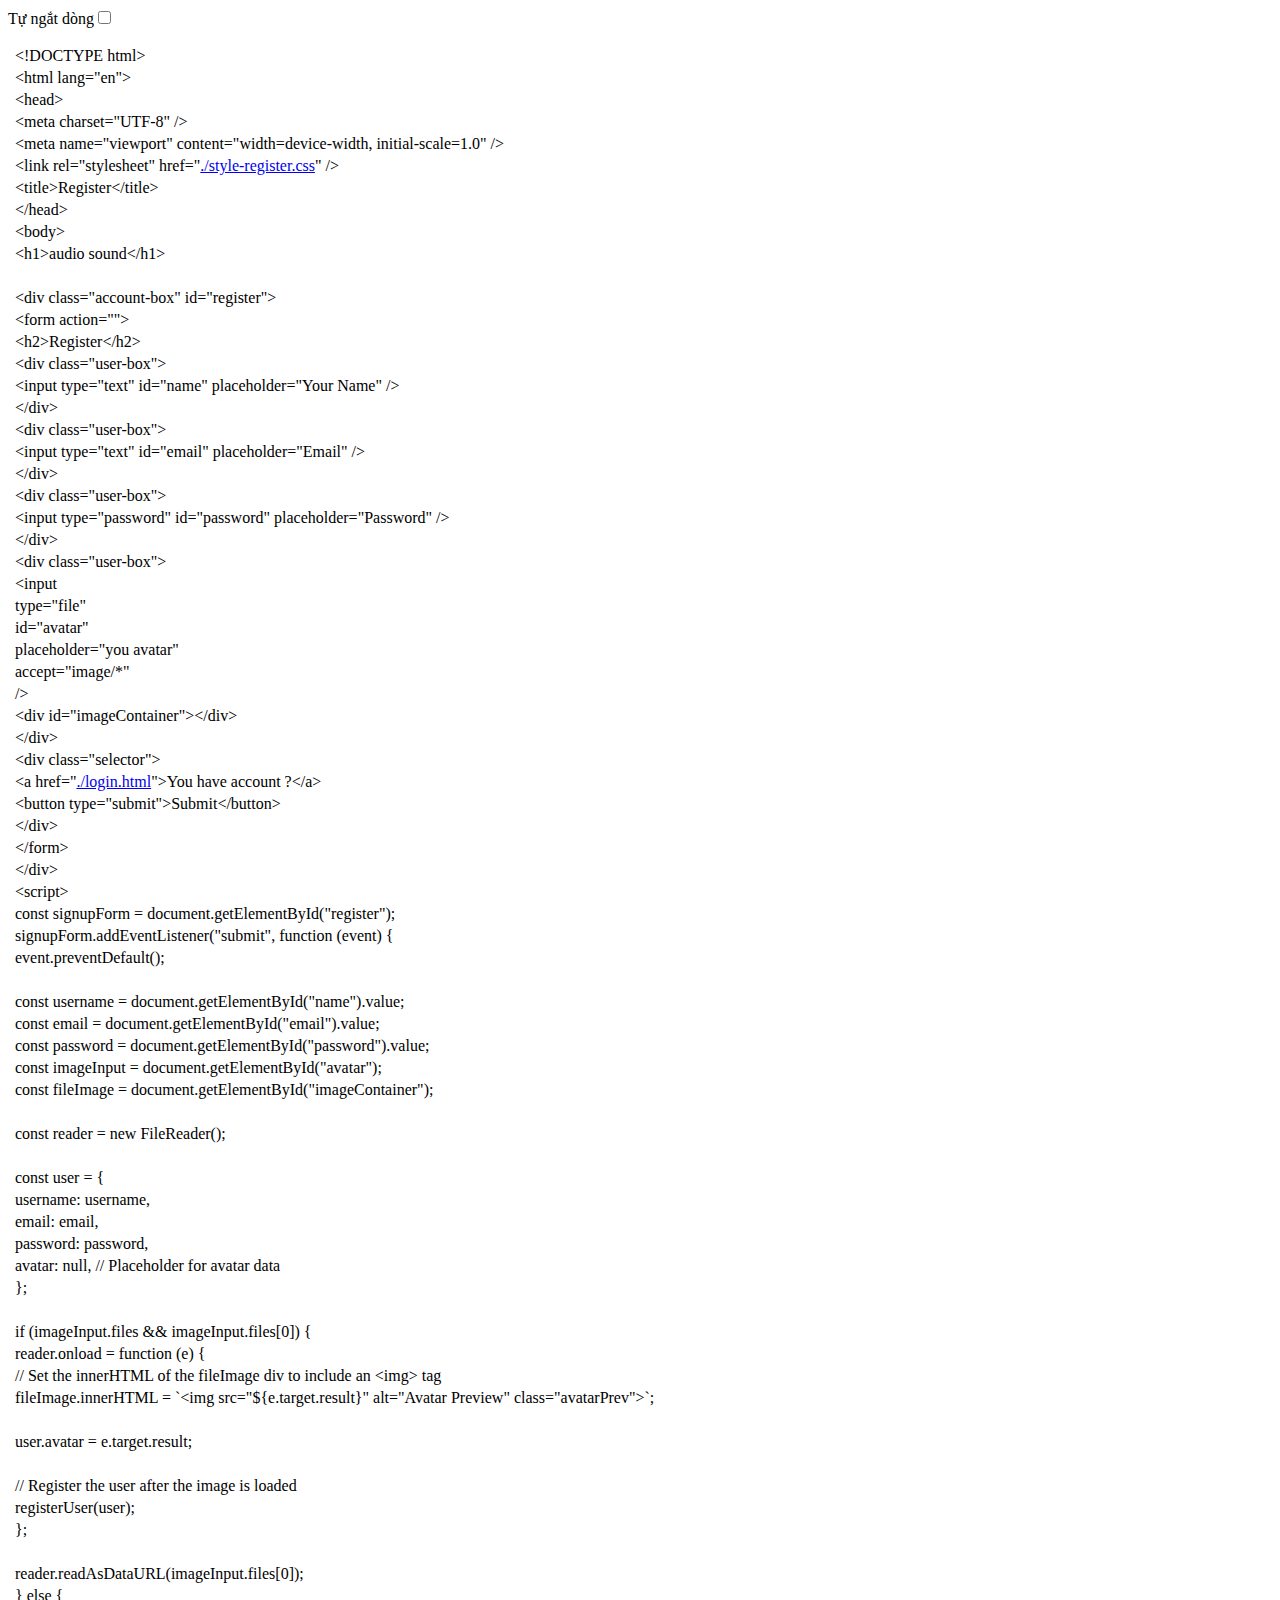
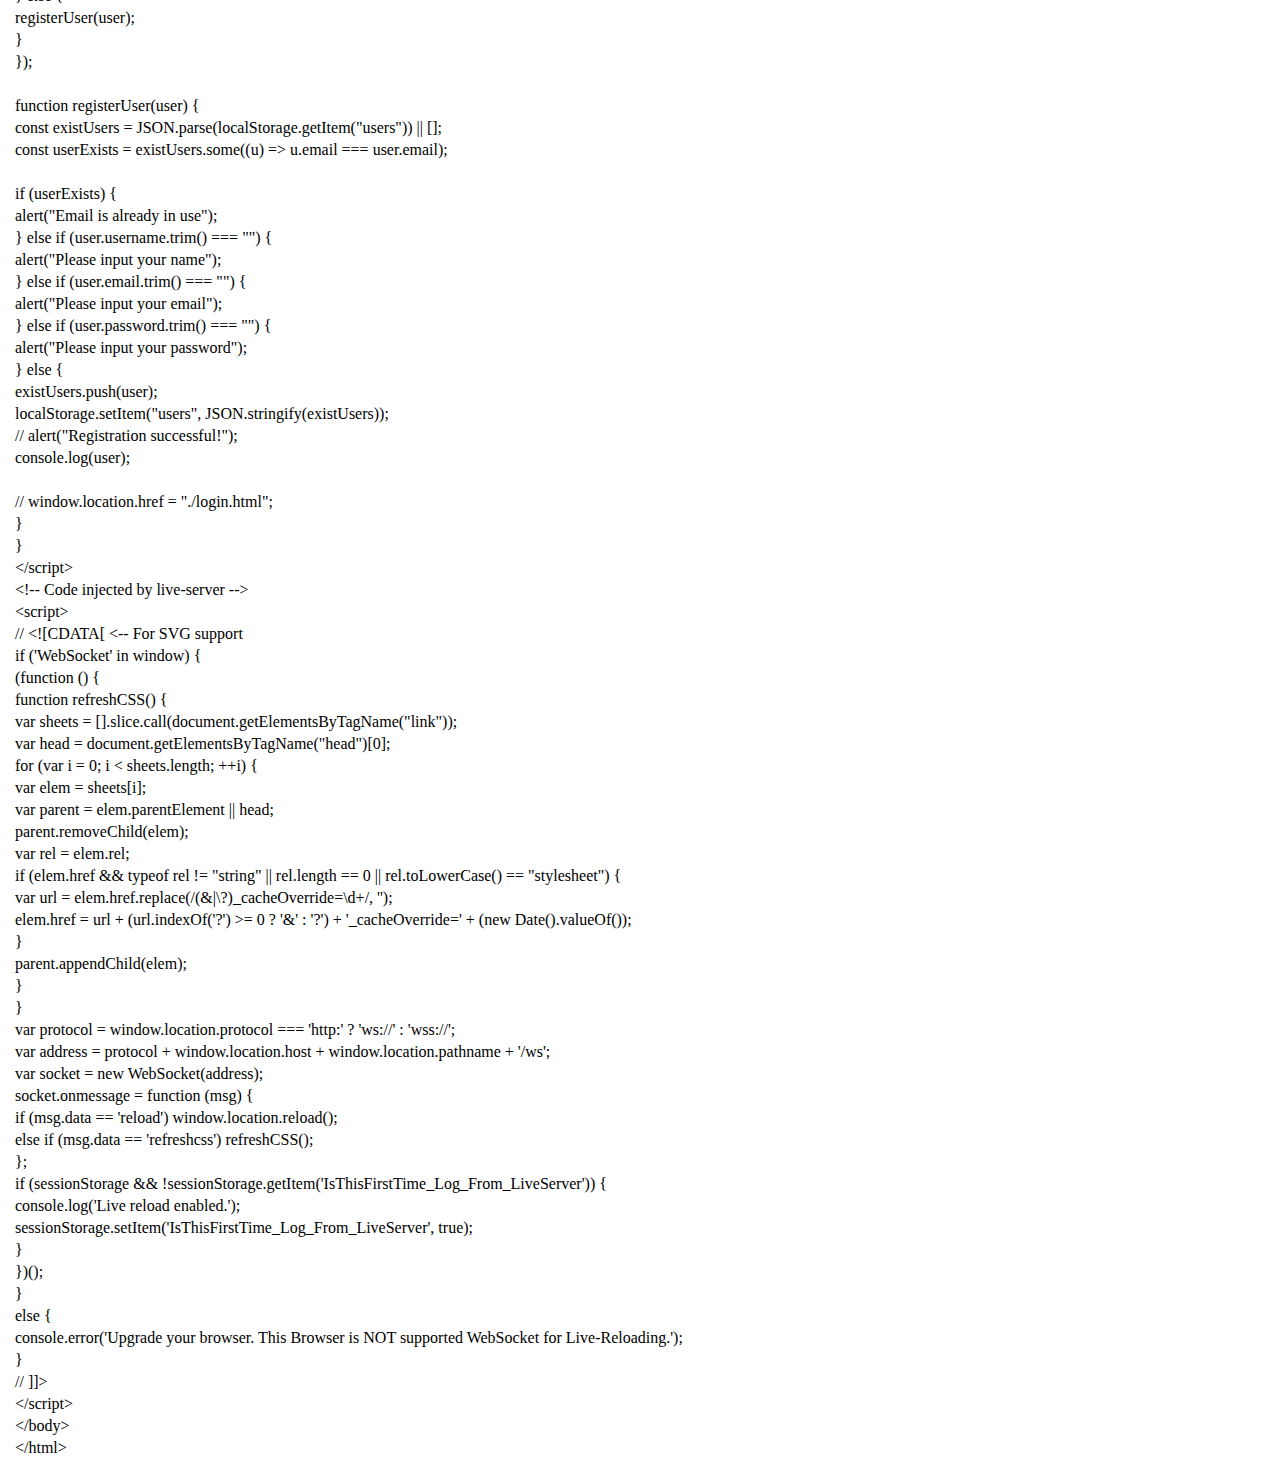
<file: img/view-source_127.0.0.1_5501_register_signup.html>
<!-- saved from url=(0042)http://127.0.0.1:5501/register/signup.html -->
<html><head><meta http-equiv="Content-Type" content="text/html; charset=UTF-8"><meta name="color-scheme" content="light dark"></head><body><div class="line-gutter-backdrop"></div><form autocomplete="off"><label class="line-wrap-control">Tự ngắt dòng<input type="checkbox" aria-label="Tự ngắt dòng"></label></form><table><tbody><tr><td class="line-number" value="1"></td><td class="line-content"><span class="html-doctype">&lt;!DOCTYPE html&gt;</span></td></tr><tr><td class="line-number" value="2"></td><td class="line-content"><span class="html-tag">&lt;html <span class="html-attribute-name">lang</span>="<span class="html-attribute-value">en</span>"&gt;</span></td></tr><tr><td class="line-number" value="3"></td><td class="line-content">  <span class="html-tag">&lt;head&gt;</span></td></tr><tr><td class="line-number" value="4"></td><td class="line-content">    <span class="html-tag">&lt;meta <span class="html-attribute-name">charset</span>="<span class="html-attribute-value">UTF-8</span>" /&gt;</span></td></tr><tr><td class="line-number" value="5"></td><td class="line-content">    <span class="html-tag">&lt;meta <span class="html-attribute-name">name</span>="<span class="html-attribute-value">viewport</span>" <span class="html-attribute-name">content</span>="<span class="html-attribute-value">width=device-width, initial-scale=1.0</span>" /&gt;</span></td></tr><tr><td class="line-number" value="6"></td><td class="line-content">    <span class="html-tag">&lt;link <span class="html-attribute-name">rel</span>="<span class="html-attribute-value">stylesheet</span>" <span class="html-attribute-name">href</span>="<a class="html-attribute-value html-resource-link" target="_blank" href="http://127.0.0.1:5501/register/style-register.css" rel="noreferrer noopener">./style-register.css</a>" /&gt;</span></td></tr><tr><td class="line-number" value="7"></td><td class="line-content">    <span class="html-tag">&lt;title&gt;</span>Register<span class="html-tag">&lt;/title&gt;</span></td></tr><tr><td class="line-number" value="8"></td><td class="line-content">  <span class="html-tag">&lt;/head&gt;</span></td></tr><tr><td class="line-number" value="9"></td><td class="line-content">  <span class="html-tag">&lt;body&gt;</span></td></tr><tr><td class="line-number" value="10"></td><td class="line-content">    <span class="html-tag">&lt;h1&gt;</span>audio sound<span class="html-tag">&lt;/h1&gt;</span></td></tr><tr><td class="line-number" value="11"></td><td class="line-content"><br></td></tr><tr><td class="line-number" value="12"></td><td class="line-content">    <span class="html-tag">&lt;div <span class="html-attribute-name">class</span>="<span class="html-attribute-value">account-box</span>" <span class="html-attribute-name">id</span>="<span class="html-attribute-value">register</span>"&gt;</span></td></tr><tr><td class="line-number" value="13"></td><td class="line-content">      <span class="html-tag">&lt;form <span class="html-attribute-name">action</span>=""&gt;</span></td></tr><tr><td class="line-number" value="14"></td><td class="line-content">        <span class="html-tag">&lt;h2&gt;</span>Register<span class="html-tag">&lt;/h2&gt;</span></td></tr><tr><td class="line-number" value="15"></td><td class="line-content">        <span class="html-tag">&lt;div <span class="html-attribute-name">class</span>="<span class="html-attribute-value">user-box</span>"&gt;</span></td></tr><tr><td class="line-number" value="16"></td><td class="line-content">          <span class="html-tag">&lt;input <span class="html-attribute-name">type</span>="<span class="html-attribute-value">text</span>" <span class="html-attribute-name">id</span>="<span class="html-attribute-value">name</span>" <span class="html-attribute-name">placeholder</span>="<span class="html-attribute-value">Your Name</span>" /&gt;</span></td></tr><tr><td class="line-number" value="17"></td><td class="line-content">        <span class="html-tag">&lt;/div&gt;</span></td></tr><tr><td class="line-number" value="18"></td><td class="line-content">        <span class="html-tag">&lt;div <span class="html-attribute-name">class</span>="<span class="html-attribute-value">user-box</span>"&gt;</span></td></tr><tr><td class="line-number" value="19"></td><td class="line-content">          <span class="html-tag">&lt;input <span class="html-attribute-name">type</span>="<span class="html-attribute-value">text</span>" <span class="html-attribute-name">id</span>="<span class="html-attribute-value">email</span>" <span class="html-attribute-name">placeholder</span>="<span class="html-attribute-value">Email</span>" /&gt;</span></td></tr><tr><td class="line-number" value="20"></td><td class="line-content">        <span class="html-tag">&lt;/div&gt;</span></td></tr><tr><td class="line-number" value="21"></td><td class="line-content">        <span class="html-tag">&lt;div <span class="html-attribute-name">class</span>="<span class="html-attribute-value">user-box</span>"&gt;</span></td></tr><tr><td class="line-number" value="22"></td><td class="line-content">          <span class="html-tag">&lt;input <span class="html-attribute-name">type</span>="<span class="html-attribute-value">password</span>" <span class="html-attribute-name">id</span>="<span class="html-attribute-value">password</span>" <span class="html-attribute-name">placeholder</span>="<span class="html-attribute-value">Password</span>" /&gt;</span></td></tr><tr><td class="line-number" value="23"></td><td class="line-content">        <span class="html-tag">&lt;/div&gt;</span></td></tr><tr><td class="line-number" value="24"></td><td class="line-content">        <span class="html-tag">&lt;div <span class="html-attribute-name">class</span>="<span class="html-attribute-value">user-box</span>"&gt;</span></td></tr><tr><td class="line-number" value="25"></td><td class="line-content">          <span class="html-tag">&lt;input</span></td></tr><tr><td class="line-number" value="26"></td><td class="line-content">            <span class="html-attribute-name">type</span>="<span class="html-attribute-value">file</span>"</td></tr><tr><td class="line-number" value="27"></td><td class="line-content">            <span class="html-attribute-name">id</span>="<span class="html-attribute-value">avatar</span>"</td></tr><tr><td class="line-number" value="28"></td><td class="line-content">            <span class="html-attribute-name">placeholder</span>="<span class="html-attribute-value">you avatar</span>"</td></tr><tr><td class="line-number" value="29"></td><td class="line-content">            <span class="html-attribute-name">accept</span>="<span class="html-attribute-value">image/*</span>"</td></tr><tr><td class="line-number" value="30"></td><td class="line-content">          /&gt;</td></tr><tr><td class="line-number" value="31"></td><td class="line-content">          <span class="html-tag">&lt;div <span class="html-attribute-name">id</span>="<span class="html-attribute-value">imageContainer</span>"&gt;</span><span class="html-tag">&lt;/div&gt;</span></td></tr><tr><td class="line-number" value="32"></td><td class="line-content">        <span class="html-tag">&lt;/div&gt;</span></td></tr><tr><td class="line-number" value="33"></td><td class="line-content">        <span class="html-tag">&lt;div <span class="html-attribute-name">class</span>="<span class="html-attribute-value">selector</span>"&gt;</span></td></tr><tr><td class="line-number" value="34"></td><td class="line-content">          <span class="html-tag">&lt;a <span class="html-attribute-name">href</span>="<a class="html-attribute-value html-external-link" target="_blank" href="http://127.0.0.1:5501/register/login.html" rel="noreferrer noopener">./login.html</a>"&gt;</span>You have account ?<span class="html-tag">&lt;/a&gt;</span></td></tr><tr><td class="line-number" value="35"></td><td class="line-content">          <span class="html-tag">&lt;button <span class="html-attribute-name">type</span>="<span class="html-attribute-value">submit</span>"&gt;</span>Submit<span class="html-tag">&lt;/button&gt;</span></td></tr><tr><td class="line-number" value="36"></td><td class="line-content">        <span class="html-tag">&lt;/div&gt;</span></td></tr><tr><td class="line-number" value="37"></td><td class="line-content">      <span class="html-tag">&lt;/form&gt;</span></td></tr><tr><td class="line-number" value="38"></td><td class="line-content">    <span class="html-tag">&lt;/div&gt;</span></td></tr><tr><td class="line-number" value="39"></td><td class="line-content">    <span class="html-tag">&lt;script&gt;</span></td></tr><tr><td class="line-number" value="40"></td><td class="line-content">      const signupForm = document.getElementById("register");</td></tr><tr><td class="line-number" value="41"></td><td class="line-content">      signupForm.addEventListener("submit", function (event) {</td></tr><tr><td class="line-number" value="42"></td><td class="line-content">        event.preventDefault();</td></tr><tr><td class="line-number" value="43"></td><td class="line-content"><br></td></tr><tr><td class="line-number" value="44"></td><td class="line-content">        const username = document.getElementById("name").value;</td></tr><tr><td class="line-number" value="45"></td><td class="line-content">        const email = document.getElementById("email").value;</td></tr><tr><td class="line-number" value="46"></td><td class="line-content">        const password = document.getElementById("password").value;</td></tr><tr><td class="line-number" value="47"></td><td class="line-content">        const imageInput = document.getElementById("avatar");</td></tr><tr><td class="line-number" value="48"></td><td class="line-content">        const fileImage = document.getElementById("imageContainer");</td></tr><tr><td class="line-number" value="49"></td><td class="line-content"><br></td></tr><tr><td class="line-number" value="50"></td><td class="line-content">        const reader = new FileReader();</td></tr><tr><td class="line-number" value="51"></td><td class="line-content"><br></td></tr><tr><td class="line-number" value="52"></td><td class="line-content">        const user = {</td></tr><tr><td class="line-number" value="53"></td><td class="line-content">          username: username,</td></tr><tr><td class="line-number" value="54"></td><td class="line-content">          email: email,</td></tr><tr><td class="line-number" value="55"></td><td class="line-content">          password: password,</td></tr><tr><td class="line-number" value="56"></td><td class="line-content">          avatar: null, // Placeholder for avatar data</td></tr><tr><td class="line-number" value="57"></td><td class="line-content">        };</td></tr><tr><td class="line-number" value="58"></td><td class="line-content"><br></td></tr><tr><td class="line-number" value="59"></td><td class="line-content">        if (imageInput.files &amp;&amp; imageInput.files[0]) {</td></tr><tr><td class="line-number" value="60"></td><td class="line-content">          reader.onload = function (e) {</td></tr><tr><td class="line-number" value="61"></td><td class="line-content">            // Set the innerHTML of the fileImage div to include an &lt;img&gt; tag</td></tr><tr><td class="line-number" value="62"></td><td class="line-content">            fileImage.innerHTML = `&lt;img src="${e.target.result}" alt="Avatar Preview" class="avatarPrev"&gt;`;</td></tr><tr><td class="line-number" value="63"></td><td class="line-content"><br></td></tr><tr><td class="line-number" value="64"></td><td class="line-content">            user.avatar = e.target.result;</td></tr><tr><td class="line-number" value="65"></td><td class="line-content"><br></td></tr><tr><td class="line-number" value="66"></td><td class="line-content">            // Register the user after the image is loaded</td></tr><tr><td class="line-number" value="67"></td><td class="line-content">            registerUser(user);</td></tr><tr><td class="line-number" value="68"></td><td class="line-content">          };</td></tr><tr><td class="line-number" value="69"></td><td class="line-content"><br></td></tr><tr><td class="line-number" value="70"></td><td class="line-content">          reader.readAsDataURL(imageInput.files[0]);</td></tr><tr><td class="line-number" value="71"></td><td class="line-content">        } else {</td></tr><tr><td class="line-number" value="72"></td><td class="line-content">          registerUser(user);</td></tr><tr><td class="line-number" value="73"></td><td class="line-content">        }</td></tr><tr><td class="line-number" value="74"></td><td class="line-content">      });</td></tr><tr><td class="line-number" value="75"></td><td class="line-content"><br></td></tr><tr><td class="line-number" value="76"></td><td class="line-content">      function registerUser(user) {</td></tr><tr><td class="line-number" value="77"></td><td class="line-content">        const existUsers = JSON.parse(localStorage.getItem("users")) || [];</td></tr><tr><td class="line-number" value="78"></td><td class="line-content">        const userExists = existUsers.some((u) =&gt; u.email === user.email);</td></tr><tr><td class="line-number" value="79"></td><td class="line-content"><br></td></tr><tr><td class="line-number" value="80"></td><td class="line-content">        if (userExists) {</td></tr><tr><td class="line-number" value="81"></td><td class="line-content">          alert("Email is already in use");</td></tr><tr><td class="line-number" value="82"></td><td class="line-content">        } else if (user.username.trim() === "") {</td></tr><tr><td class="line-number" value="83"></td><td class="line-content">          alert("Please input your name");</td></tr><tr><td class="line-number" value="84"></td><td class="line-content">        } else if (user.email.trim() === "") {</td></tr><tr><td class="line-number" value="85"></td><td class="line-content">          alert("Please input your email");</td></tr><tr><td class="line-number" value="86"></td><td class="line-content">        } else if (user.password.trim() === "") {</td></tr><tr><td class="line-number" value="87"></td><td class="line-content">          alert("Please input your password");</td></tr><tr><td class="line-number" value="88"></td><td class="line-content">        } else {</td></tr><tr><td class="line-number" value="89"></td><td class="line-content">          existUsers.push(user);</td></tr><tr><td class="line-number" value="90"></td><td class="line-content">          localStorage.setItem("users", JSON.stringify(existUsers));</td></tr><tr><td class="line-number" value="91"></td><td class="line-content">          // alert("Registration successful!");</td></tr><tr><td class="line-number" value="92"></td><td class="line-content">          console.log(user);</td></tr><tr><td class="line-number" value="93"></td><td class="line-content"><br></td></tr><tr><td class="line-number" value="94"></td><td class="line-content">          // window.location.href = "./login.html";</td></tr><tr><td class="line-number" value="95"></td><td class="line-content">        }</td></tr><tr><td class="line-number" value="96"></td><td class="line-content">      }</td></tr><tr><td class="line-number" value="97"></td><td class="line-content">    <span class="html-tag">&lt;/script&gt;</span></td></tr><tr><td class="line-number" value="98"></td><td class="line-content">  <span class="html-comment">&lt;!-- Code injected by live-server --&gt;</span></td></tr><tr><td class="line-number" value="99"></td><td class="line-content"><span class="html-tag">&lt;script&gt;</span></td></tr><tr><td class="line-number" value="100"></td><td class="line-content">	// &lt;![CDATA[  &lt;-- For SVG support</td></tr><tr><td class="line-number" value="101"></td><td class="line-content">	if ('WebSocket' in window) {</td></tr><tr><td class="line-number" value="102"></td><td class="line-content">		(function () {</td></tr><tr><td class="line-number" value="103"></td><td class="line-content">			function refreshCSS() {</td></tr><tr><td class="line-number" value="104"></td><td class="line-content">				var sheets = [].slice.call(document.getElementsByTagName("link"));</td></tr><tr><td class="line-number" value="105"></td><td class="line-content">				var head = document.getElementsByTagName("head")[0];</td></tr><tr><td class="line-number" value="106"></td><td class="line-content">				for (var i = 0; i &lt; sheets.length; ++i) {</td></tr><tr><td class="line-number" value="107"></td><td class="line-content">					var elem = sheets[i];</td></tr><tr><td class="line-number" value="108"></td><td class="line-content">					var parent = elem.parentElement || head;</td></tr><tr><td class="line-number" value="109"></td><td class="line-content">					parent.removeChild(elem);</td></tr><tr><td class="line-number" value="110"></td><td class="line-content">					var rel = elem.rel;</td></tr><tr><td class="line-number" value="111"></td><td class="line-content">					if (elem.href &amp;&amp; typeof rel != "string" || rel.length == 0 || rel.toLowerCase() == "stylesheet") {</td></tr><tr><td class="line-number" value="112"></td><td class="line-content">						var url = elem.href.replace(/(&amp;|\?)_cacheOverride=\d+/, '');</td></tr><tr><td class="line-number" value="113"></td><td class="line-content">						elem.href = url + (url.indexOf('?') &gt;= 0 ? '&amp;' : '?') + '_cacheOverride=' + (new Date().valueOf());</td></tr><tr><td class="line-number" value="114"></td><td class="line-content">					}</td></tr><tr><td class="line-number" value="115"></td><td class="line-content">					parent.appendChild(elem);</td></tr><tr><td class="line-number" value="116"></td><td class="line-content">				}</td></tr><tr><td class="line-number" value="117"></td><td class="line-content">			}</td></tr><tr><td class="line-number" value="118"></td><td class="line-content">			var protocol = window.location.protocol === 'http:' ? 'ws://' : 'wss://';</td></tr><tr><td class="line-number" value="119"></td><td class="line-content">			var address = protocol + window.location.host + window.location.pathname + '/ws';</td></tr><tr><td class="line-number" value="120"></td><td class="line-content">			var socket = new WebSocket(address);</td></tr><tr><td class="line-number" value="121"></td><td class="line-content">			socket.onmessage = function (msg) {</td></tr><tr><td class="line-number" value="122"></td><td class="line-content">				if (msg.data == 'reload') window.location.reload();</td></tr><tr><td class="line-number" value="123"></td><td class="line-content">				else if (msg.data == 'refreshcss') refreshCSS();</td></tr><tr><td class="line-number" value="124"></td><td class="line-content">			};</td></tr><tr><td class="line-number" value="125"></td><td class="line-content">			if (sessionStorage &amp;&amp; !sessionStorage.getItem('IsThisFirstTime_Log_From_LiveServer')) {</td></tr><tr><td class="line-number" value="126"></td><td class="line-content">				console.log('Live reload enabled.');</td></tr><tr><td class="line-number" value="127"></td><td class="line-content">				sessionStorage.setItem('IsThisFirstTime_Log_From_LiveServer', true);</td></tr><tr><td class="line-number" value="128"></td><td class="line-content">			}</td></tr><tr><td class="line-number" value="129"></td><td class="line-content">		})();</td></tr><tr><td class="line-number" value="130"></td><td class="line-content">	}</td></tr><tr><td class="line-number" value="131"></td><td class="line-content">	else {</td></tr><tr><td class="line-number" value="132"></td><td class="line-content">		console.error('Upgrade your browser. This Browser is NOT supported WebSocket for Live-Reloading.');</td></tr><tr><td class="line-number" value="133"></td><td class="line-content">	}</td></tr><tr><td class="line-number" value="134"></td><td class="line-content">	// ]]&gt;</td></tr><tr><td class="line-number" value="135"></td><td class="line-content"><span class="html-tag">&lt;/script&gt;</span></td></tr><tr><td class="line-number" value="136"></td><td class="line-content"><span class="html-tag">&lt;/body&gt;</span></td></tr><tr><td class="line-number" value="137"></td><td class="line-content"><span class="html-tag">&lt;/html&gt;</span></td></tr><tr><td class="line-number" value="138"></td><td class="line-content"><span class="html-end-of-file"></span></td></tr></tbody></table></body></html>
</file>
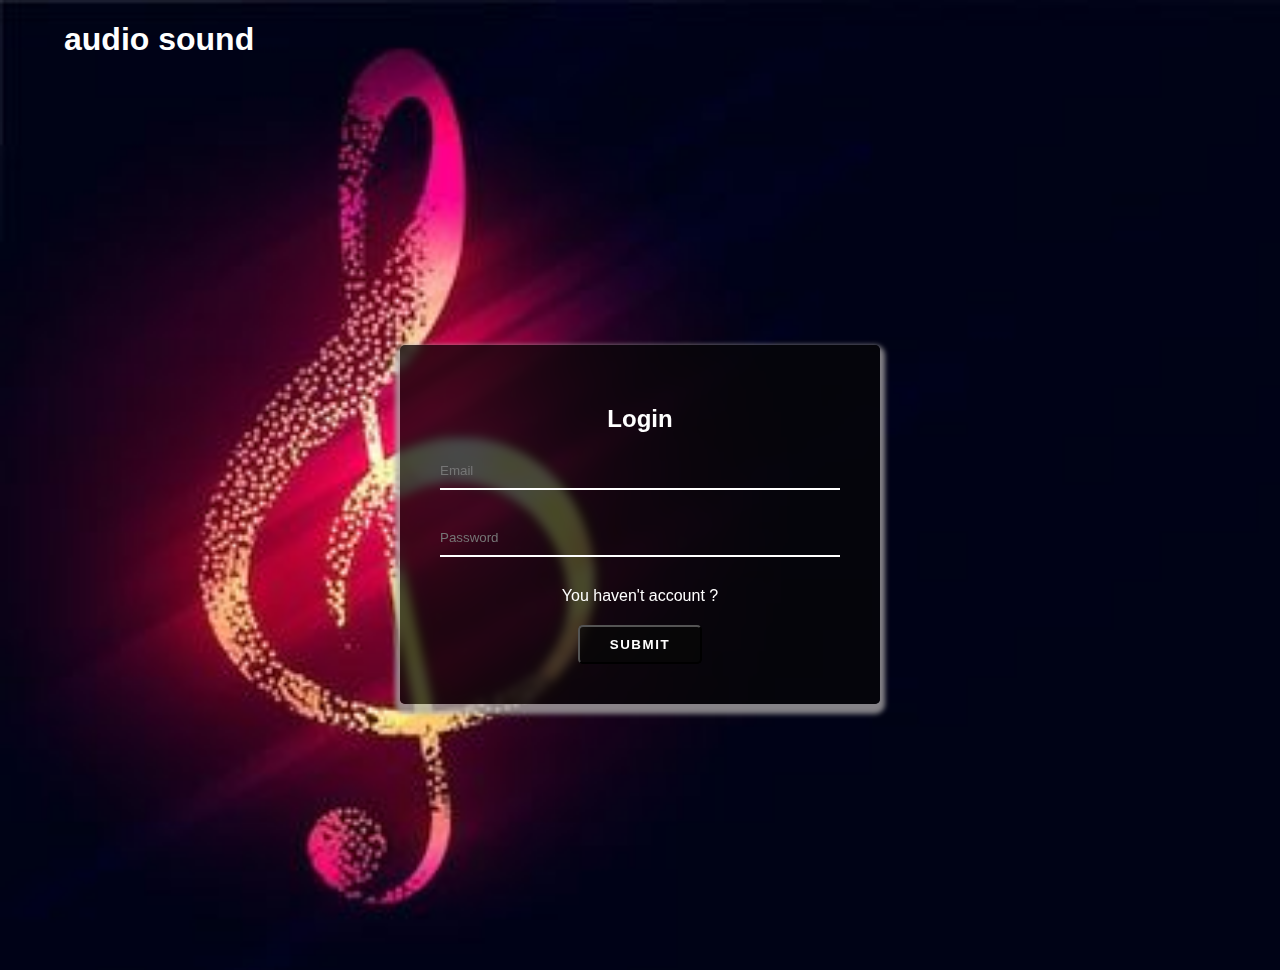
<file: register/login.html>
<!DOCTYPE html>
<html lang="en">
  <head>
    <meta charset="UTF-8" />
    <meta name="viewport" content="width=device-width, initial-scale=1.0" />
    <!-- <link rel="stylesheet" href="../account.css"> -->
    <link rel="stylesheet" href="./style-register.css" />
    <title>Login</title>
  </head>
  <body>
    <h1>audio sound</h1>

    <div class="account-box" id="login">
      <form action="" id="login-form">
        <h2>Login</h2>
        <div class="user-box">
          <input type="text" id="email" placeholder="Email" />
        </div>
        <div class="user-box">
          <input type="password" id="password" placeholder="Password" />
        </div>
        <div class="selector">
          <a href="./signup.html">You haven't account ?</a>
          <button type="submit">Submit</button>
        </div>
      </form>
    </div>
    <script>
      // login

      const signInForm = document.querySelector("#login-form");

      signInForm.addEventListener("submit", function (event) {
        event.preventDefault();

        const loginEmail = document.getElementById("email").value;
        const loginPassword = document.getElementById("password").value;

        const listUsers = JSON.parse(localStorage.getItem("users")) || [];
        const matchedUser = listUsers.find(
          (user) => user.email === loginEmail && user.password === loginPassword
        );

        if (matchedUser) {
          // Store the logged-in user information in localStorage
          localStorage.setItem("loggedInUser", JSON.stringify(matchedUser));

          // Redirect to the index page
          window.location.href = "../index.html";
        } else {
          alert("Please check your email and password.");
        }
      });
    </script>
  </body>
</html>
</file>
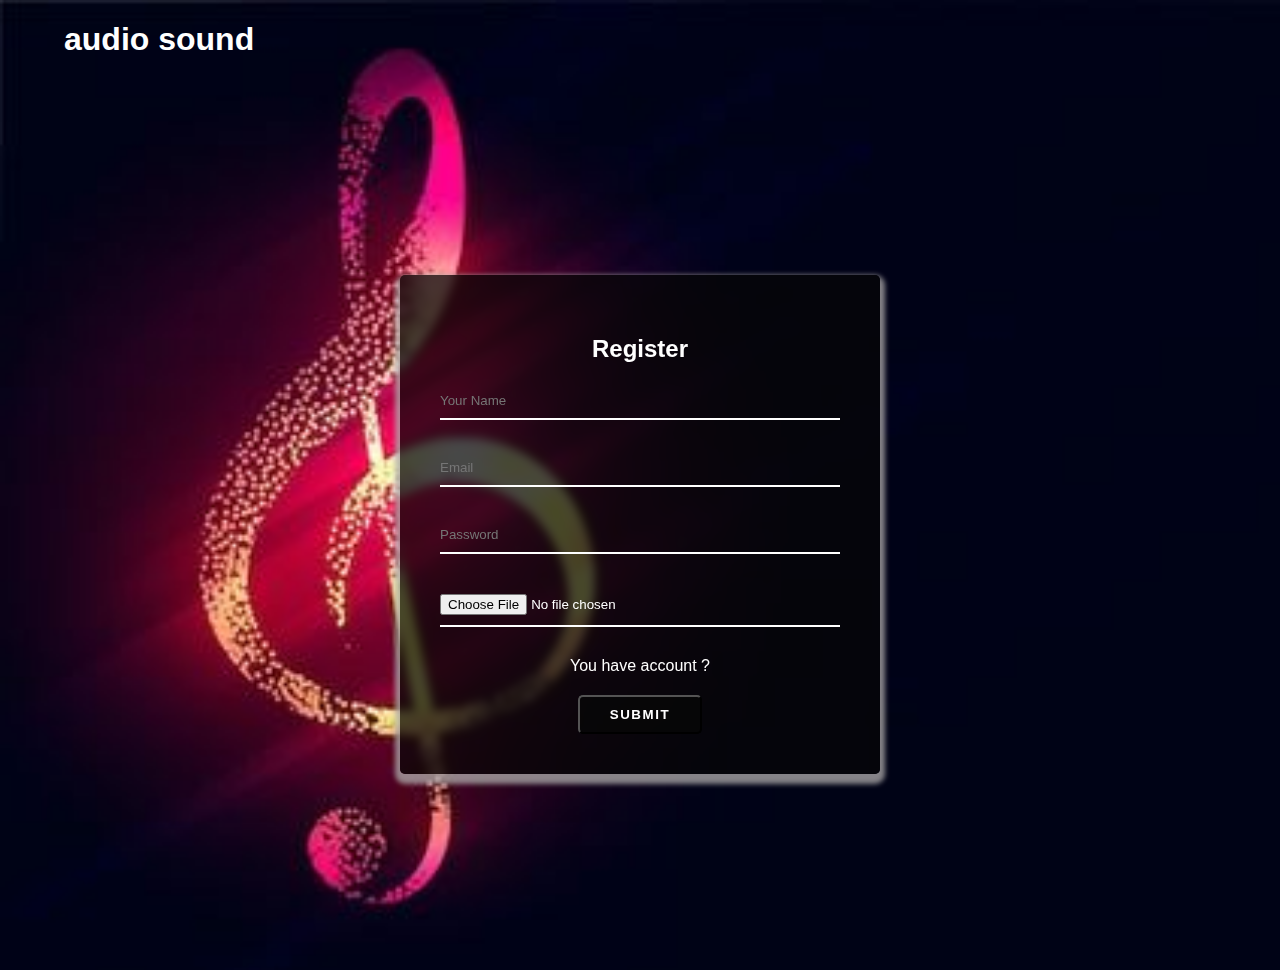
<file: register/signup.html>
<!DOCTYPE html>
<html lang="en">
  <head>
    <meta charset="UTF-8" />
    <meta name="viewport" content="width=device-width, initial-scale=1.0" />
    <link rel="stylesheet" href="./style-register.css" />
    <title>Register</title>
  </head>
  <body>
    <h1>audio sound</h1>

    <div class="account-box" id="register">
      <form action="">
        <h2>Register</h2>
        <div class="user-box">
          <input type="text" id="name" placeholder="Your Name" />
        </div>
        <div class="user-box">
          <input type="text" id="email" placeholder="Email" />
        </div>
        <div class="user-box">
          <input type="password" id="password" placeholder="Password" />
        </div>
        <div class="user-box">
          <input
            type="file"
            id="avatar"
            placeholder="you avatar"
            accept="image/*"
          />
          <div id="imageContainer"></div>
        </div>
        <div class="selector">
          <a href="./login.html">You have account ?</a>
          <button type="submit">Submit</button>
        </div>
      </form>
    </div>
    <script>
      const signupForm = document.getElementById("register");
      const imageInput = document.getElementById("avatar");
      const fileImage = document.getElementById("imageContainer");

      signupForm.addEventListener("submit", function (event) {
        event.preventDefault();

        const username = document.getElementById("name").value;
        const email = document.getElementById("email").value;
        const password = document.getElementById("password").value;
        const imageinput = document.getElementById("avatar");
        const fileimage = document.getElementById("imageContainer");

        const reader = new FileReader();
        console.log(reader);

        const user = {
          username: username,
          email: email,
          password: password,
          avatar: null, // Placeholder for avatar data
        };

        if (imageinput.files && imageinput.files[0]) {
          reader.onload = function (e) {
            // Set the innerHTML of the fileImage div to include an <img> tag
            // fileImage.innerHTML = `<img src="${e.target.result}" alt="Avatar Preview" class="avatarPrev">`;

            // Set the base64-encoded image data to the avatar property of the user object
            user.avatar = e.target.result;
            console.log(reader.onload);
            // Now, call the function to register the user
            registerUser(user);
          };

          reader.readAsDataURL(imageinput.files[0]);
        } else {
          // If no image is selected, reset the fileImage div
          fileimage.innerHTML = "";

          // Now, call the function to register the user
          registerUser(user);
        }
      });

      // Function to register the user
      function registerUser(user) {
        const existUsers = JSON.parse(localStorage.getItem("users")) || [];
        const userExists = existUsers.some((u) => u.email === user.email);

        if (userExists) {
          alert("Email is already in use");
        } else if (user.username.trim() === "") {
          alert("Please input your name");
        } else if (user.email.trim() === "") {
          alert("Please input your email");
        } else if (user.password.trim() === "") {
          alert("Please input your password");
        } else {
          existUsers.push(user);
          localStorage.setItem("users", JSON.stringify(existUsers));
          alert("Registration successful!");
          window.location.href = "./login.html";
        }
      }

      // Additional event listener for the image input to show immediate preview
      imageInput.addEventListener("change", function () {
        const reader = new FileReader();

        reader.onload = function (e) {
          fileImage.innerHTML = `<img src="${e.target.result}" alt="Avatar Preview" class="avatarPrev"> `;
        };

        if (imageInput.files && imageInput.files[0]) {
          reader.readAsDataURL(imageInput.files[0]);
        }
      });
    </script>
  </body>
</html>
</file>
<file: register/style-register.css>
body {
  margin: 0;
  padding: 0;
  font-family: sans-serif;
  background-image: url("../img/bgregister.jpg");
  background-size: cover;
  background-repeat: no-repeat;
  color: #fff;
}

h1 {
  margin-left: 5%;
}

.account-box {
  /* filter: blur(5px); */
  min-height: 90vh;
  display: flex;
  flex-direction: column;
  justify-content: center;
  align-items: center;
  padding: 40px;
}

form {
  display: flex;
  flex-direction: column;
  /* justify-content: center;
  align-items: center; */
  /* -webkit-backdrop-filter: blur(5px); */
  backdrop-filter: blur(5px);
  /* filter: blur(5px); */
  padding: 40px;
  width: 400px;
  background-color: rgba(7, 7, 7, 0.738);
  color: white;
  border-radius: 5px;
  box-shadow: 0px 5px 5px 5px rgba(172, 170, 170, 0.774);
}

h2 {
  text-align: center;
}

input {
  background-color: transparent;
  padding: 10px 0px;
  width: 100%;
  margin-bottom: 30px;
  border: none;
  border-bottom: 2px solid white;
  outline: none;
  color: white;
}

.selector {
  display: flex;
  flex-direction: column;
  justify-content: center;
  align-items: center;
}

a {
  color: white;
  text-decoration: none;
}

button {
  cursor: pointer;
  padding: 10px 30px;
  background-color: rgba(7, 7, 7, 0.738);
  color: white;
  margin-top: 20px;
  text-transform: uppercase;
  letter-spacing: 0.1pc;
  font-weight: bold;
  border-radius: 5px;
  transition-duration: 0.5s;
}

button:hover {
  transform: translateY(-0.5em);
  background: white;
  color: black;
  box-shadow: 0px 2px 5px 2px rgb(156, 154, 154);
}

.avatarPrev {
  width: 100%;
  height: auto;
}
</file>
